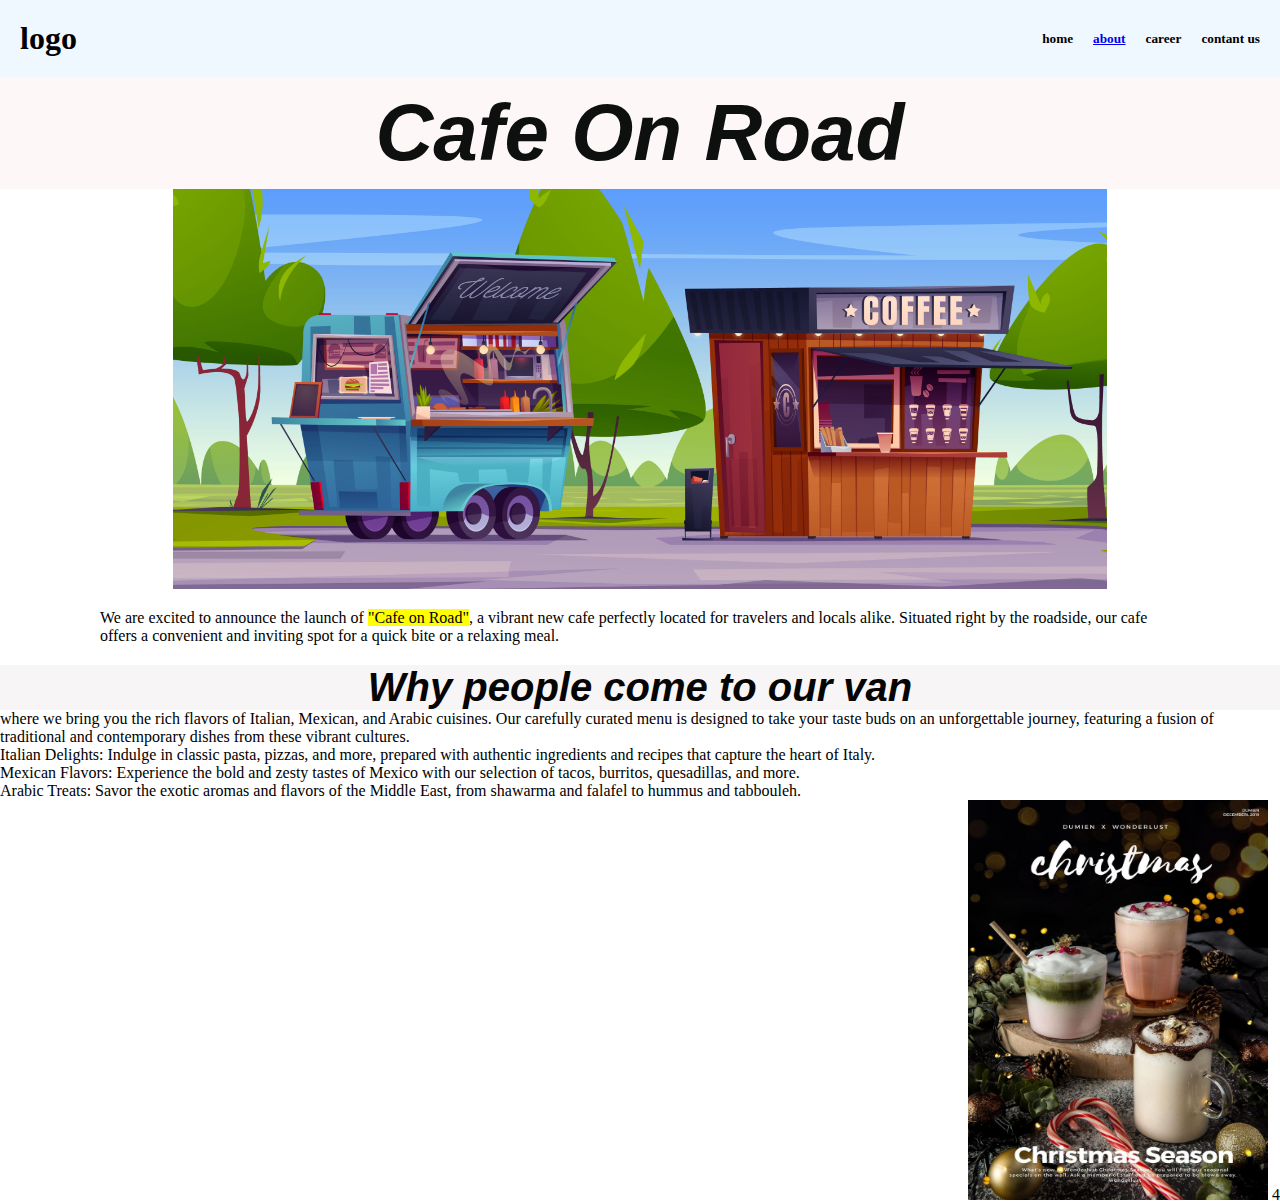
<file: index.html>
<html>

<head>
    <title>shahul</title>
    <link rel="shortcut icon" href="./image/Christmas.jpeg" type="image/x-icon">
    <link rel="stylesheet" href="style.css">

</head>

<body>
    </div>
    <div class="navbar">

        <div class="logo">
            <h1>logo</h1>
        </div>
        <div class="menu">
            <h5>home</h5>
            <a href="./about.html">
                <h5>about</h5>
            </a>
            <h5>career</h5>
            <h5>contant us</h5>
        </div>
    </div>

    <h1 class="head-1">Cafe On Road</h1>

    <div class="pic1">
        <img src="./image/dd9d7502-e7f2-4c40-9eab-a4490e69976f.jpg" alt="coffee_shop" height="400">
    </div>

    <div class="content">
        <p> We are excited to announce the launch of
            <mark>"Cafe on Road"</mark>, a vibrant new cafe perfectly located for travelers and locals alike. Situated
            right
            by the roadside,
            our cafe offers a convenient and inviting spot for a quick bite or a relaxing meal.
        </p>
    </div>


    <div class="head2">
        <h2 class="head-2"> Why people come to our van</h2>

    </div>

    <div class="content2">
        <p>where we bring you the rich flavors of Italian, Mexican, and Arabic cuisines. Our carefully curated menu is
            designed to take your taste buds on an unforgettable journey, featuring a fusion of traditional and
            contemporary dishes from these vibrant cultures.
            <br>Italian Delights: Indulge in classic pasta, pizzas, and more, prepared with authentic ingredients and
            recipes that capture the heart of Italy.

            <br>Mexican Flavors: Experience the bold and zesty tastes of Mexico with our selection of tacos, burritos,
            quesadillas, and more.

            <br> Arabic Treats: Savor the exotic aromas and flavors of the Middle East, from shawarma and falafel to
            hummus
            and tabbouleh.
        </p>
        <div class="image1">
            <img src="image/Christmas.jpeg" alt="christmas" height="400" width="300">
            4
        </div>

</body>

</html>
</file>
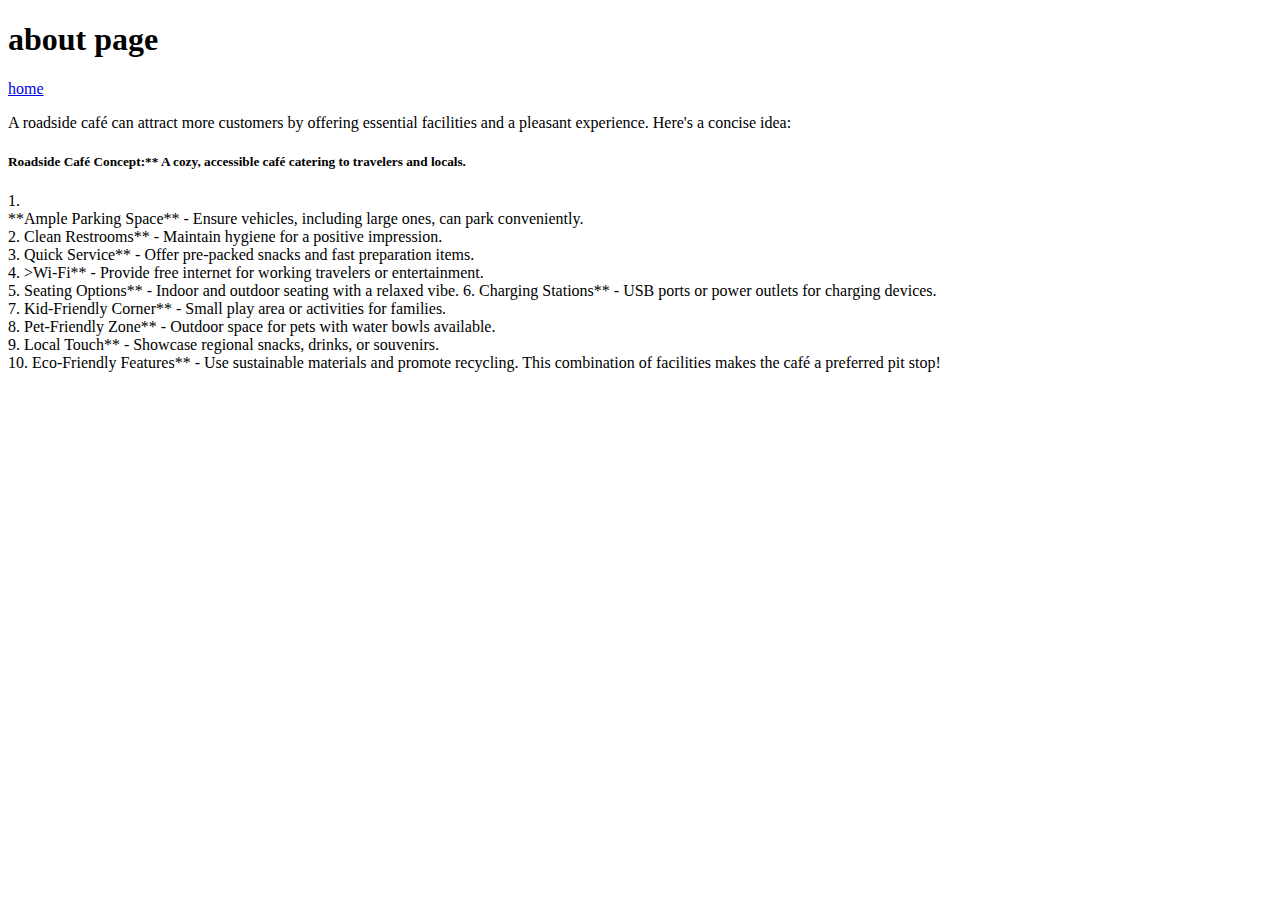
<file: about.html>
<!DOCTYPE html>
<html lang="en">
<head>
    <meta charset="UTF-8">
    <meta name="viewport" content="width=device-width, initial-scale=1.0">
    <title>Document</title>
</head>
<body>
    <h1>about page</h1>

    <a href="./index.html">home</a>
    <p>A roadside café can attract more customers by offering essential facilities and a pleasant experience. Here's a concise idea:  

        <h5>Roadside Café Concept:**  
        A cozy, accessible café catering to travelers and locals.  
        </h5>
         
        1. <br>**Ample Parking Space** - Ensure vehicles, including large ones, can park conveniently.

        <br> 2. Clean Restrooms** - Maintain hygiene for a positive impression.  
       <br> 3. Quick Service** - Offer pre-packed snacks and fast preparation items.  
       <br> 4. >Wi-Fi** - Provide free internet for working travelers or entertainment.  
       <br>5. Seating Options** - Indoor and outdoor seating with a relaxed vibe.  
         6. Charging Stations** - USB ports or power outlets for charging devices.  
        <br> 7. Kid-Friendly Corner** - Small play area or activities for families.  
        <br> 8. Pet-Friendly Zone** - Outdoor space for pets with water bowls available.  
        <br> 9. Local Touch** - Showcase regional snacks, drinks, or souvenirs.  
        <br> 10. Eco-Friendly Features** - Use sustainable materials and promote recycling.  
        
        This combination of facilities makes the café a preferred pit stop! </p>
</body>
</html>
</file>
<file: style.css>
.head-1 {
    color: rgb(14, 15, 15);
    background-color: rgb(253, 247, 247);
    font-style: italic;
    font-size: 80px;
    font-family: 'Franklin Gothic Medium', 'Arial Narrow', Arial, sans-serif;
    /* width: fit-content; */
    padding: 10px;

    text-align: center;

}

.head-2 {
    color: rgb(6, 5, 5);
    background-color: rgb(247, 245, 245);
    font-style: italic;
    font-size: 40px;
    font-family: 'Franklin Gothic Medium', 'Arial Narrow', Arial, sans-serif;
    /* width: fit-content; */
}

.head2 {
    text-align: center;
}

.pic1 {
    text-align: center;
}

.content {
    padding: 20 100px;
}

.content2 {
    padding: 0 100p;
}

* {
    margin: 0;
    padding: 0
}

.navbar {
    background-color: aliceblue;
    padding: 20px;
    display: flex;
    justify-content: space-between;
}

.menu {
    display: flex;
    gap: 20px;
    align-items: center;
}

.image1 {
    text-align:right;
}
</file>
